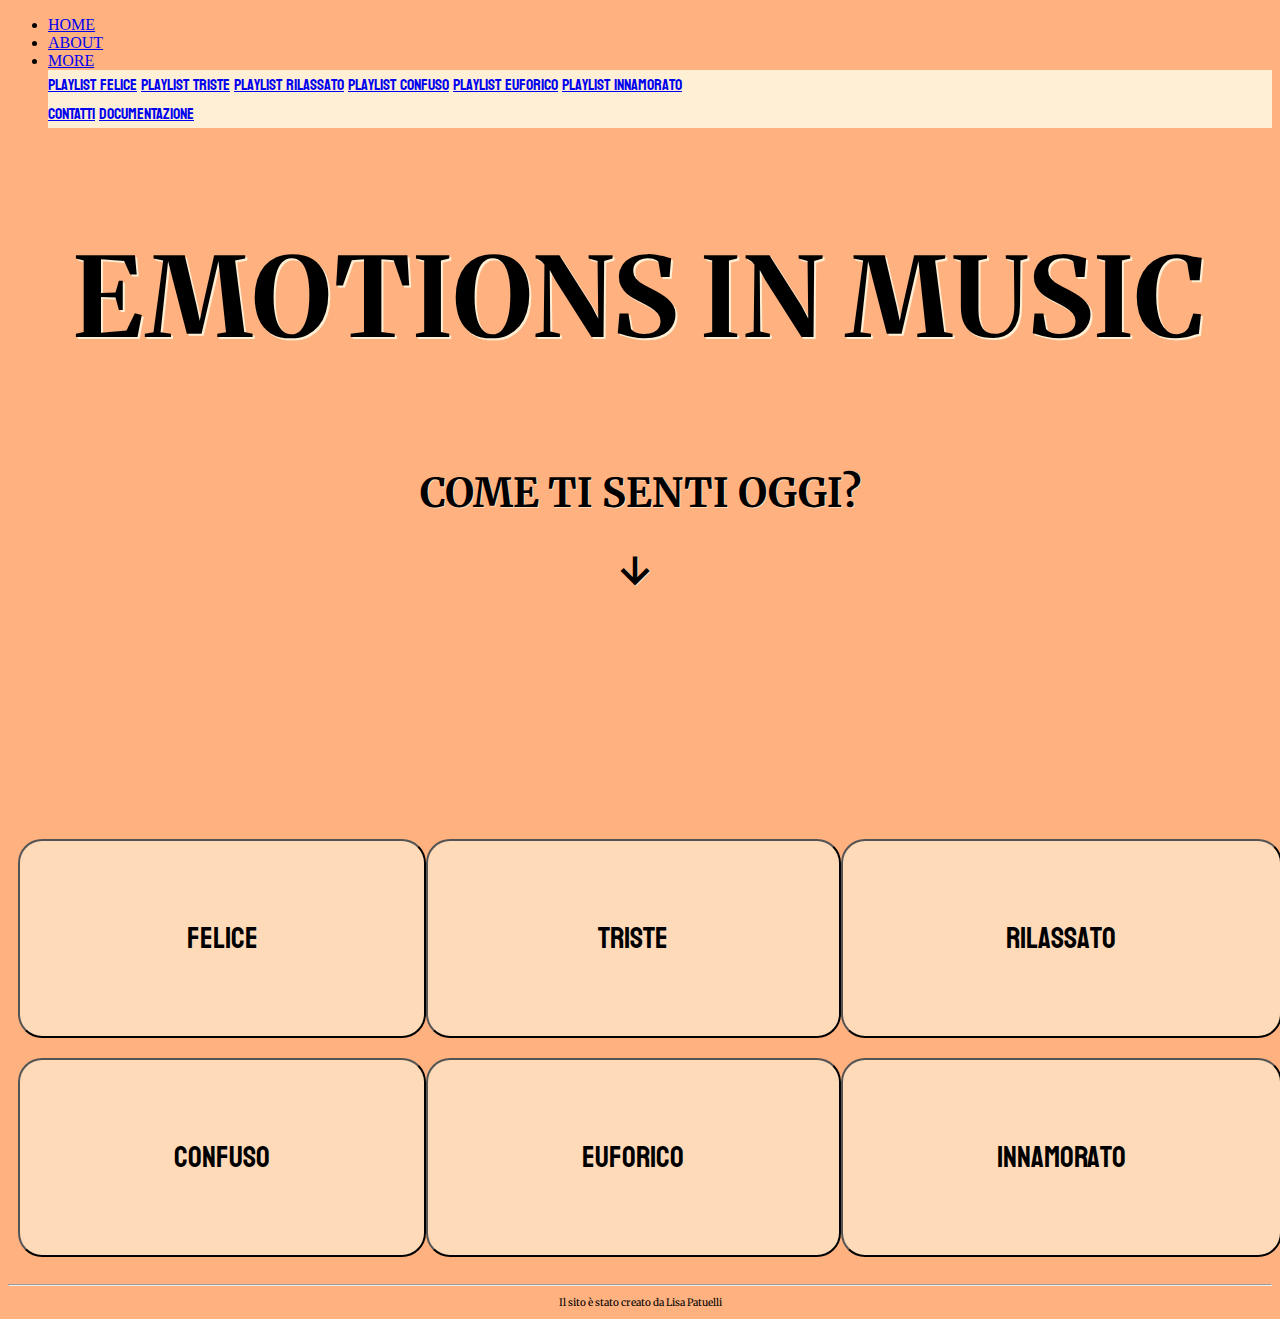
<file: index.html>
<!DOCTYPE html>
<html>
<head>
	<meta charset="utf-8">
	<meta name="robots" content="index, follow">
	<meta name="description" content="emotions in music">
	<meta name="viewport" content="width=device-width, initial-scale=1">
	<link href="https://cdn.jsdelivr.net/npm/bootstrap@5.1.3/dist/css/bootstrap.min.css" rel="stylesheet" integrity="sha384-1BmE4kWBq78iYhFldvKuhfTAU6auU8tT94WrHftjDbrCEXSU1oBoqyl2QvZ6jIW3" crossorigin="anonymous">
	<script src="https://cdn.jsdelivr.net/npm/bootstrap@5.1.3/dist/js/bootstrap.bundle.min.js" integrity="sha384-ka7Sk0Gln4gmtz2MlQnikT1wXgYsOg+OMhuP+IlRH9sENBO0LRn5q+8nbTov4+1p" crossorigin="anonymous"></script>
	<link rel="preconnect" href="https://fonts.googleapis.com">
<link rel="preconnect" href="https://fonts.gstatic.com" crossorigin>
<link href="https://fonts.googleapis.com/css2?family=Merriweather:ital,wght@1,900&display=swap" rel="stylesheet">
	<link rel="preconnect" href="https://fonts.googleapis.com">
<link rel="preconnect" href="https://fonts.gstatic.com" crossorigin>
<link href="https://fonts.googleapis.com/css2?family=Koulen&display=swap" rel="stylesheet">
	<link rel="stylesheet" type="text/css" href="css/style.css">
	<link rel="stylesheet" href="https://fonts.googleapis.com/css2?family=Material+Symbols+Outlined:opsz,wght,FILL,GRAD@20..48,100..700,0..1,-50..200" />
	<!-- Global site tag (gtag.js) - Google Analytics -->
<script async src="https://www.googletagmanager.com/gtag/js?id=G-XQL48V9JT8"></script>
<script>
  window.dataLayer = window.dataLayer || [];
  function gtag(){dataLayer.push(arguments);}
  gtag('js', new Date());

  gtag('config', 'G-XQL48V9JT8');
</script>
<meta name="viewport" content="width=device-width, initial-scale=1.0">
	<title>homepage</title>
</head>
<body>
	<header>
			<nav class="navbar navbar-expand navbar-light bg-transparent">
			  <div class="container-md">	
				</button>
			    <div class="collapse navbar-collapse justify-content-left" id="navbarResponsive">
			      <ul class="navbar-nav ml-auto">
			        <li class="nav-item">
			          <a class="nav-link active custom_list_item span" aria-current="page" href="#">HOME</a>
			        </li>
			        <li class="nav-item">
			          <a class="nav-link custom_list_item span" href="about.html">ABOUT</a>
			        </li>
			        <li class="nav-item dropdown">
			        	<a class="nav-link dropdown-toggle" href="#" id="navbarDropdown" role="button" data-bs-toggle="dropdown" aria-expanded="false">MORE</a>
        				<div class="dropdown-menu" aria-labelledby="navbarDropdown" style="background-color: papayawhip; font-family: 'Koulen', cursive;">
         					<a class="dropdown-item" href="felice.html">Playlist felice</a>
          					<a class="dropdown-item" href="triste.html">Playlist triste</a>
          					<a class="dropdown-item" href="rilassato.html">Playlist rilassato</a>
          					<a class="dropdown-item" href="confuso.html">Playlist confuso</a>
          					<a class="dropdown-item" href="euforico.html">Playlist euforico</a>
          					<a class="dropdown-item" href="innamorato.html">Playlist innamorato</a>
          				<div class="dropdown-divider"></div>
          				    <a class="dropdown-item" href="https://www.instagram.com/emotionsinmusic/">CONTATTI</a>
          					<a class="dropdown-item" href="documentazione.html">DOCUMENTAZIONE</a>
        				</div>
     				</li>
			      </ul>
			    </div>
			  </div>
			</nav>
		</header>
	<main>
		<div class="main" id="section1">
			<h1>EMOTIONS IN MUSIC</h1>
			<h2>COME TI SENTI OGGI?</h2>
			<a href="#section2" class="button-link">
			  <span class="material-symbols-outlined" id="arrow">arrow_downward</span>
			</a>
		</div>
		<div class="main" id="section2">
		  <div class="grid-container">
				<div class="grid-item">
				  <button onclick="window.location.href='felice.html'" class="buttonemo" id="buttonemo1">felice</button>
				</div>
				<div class="grid-item">
				  <button onclick="window.location.href='triste.html'" class="buttonemo">triste</button>
				</div>
				<div class="grid-item">
				  <button onclick="window.location.href='rilassato.html'" class="buttonemo">rilassato</button>
				</div>
				<div class="grid-item">
				<button onclick="window.location.href='confuso.html'" class="buttonemo">confuso</button>
			    </div>
			    <div class="grid-item">
			      <button onclick="window.location.href='euforico.html'" class="buttonemo">euforico</button> 
			    </div>
			    <div class="grid-item">
			      <button onclick="window.location.href='innamorato.html'" class="buttonemo">innamorato</button>
		    </div>
	      </div>
	    </div>
	</main>
</body>
<footer>
	<hr>
	<p class="footer"> Il sito è stato creato da Lisa Patuelli</p>
</footer>
</html>
</file>
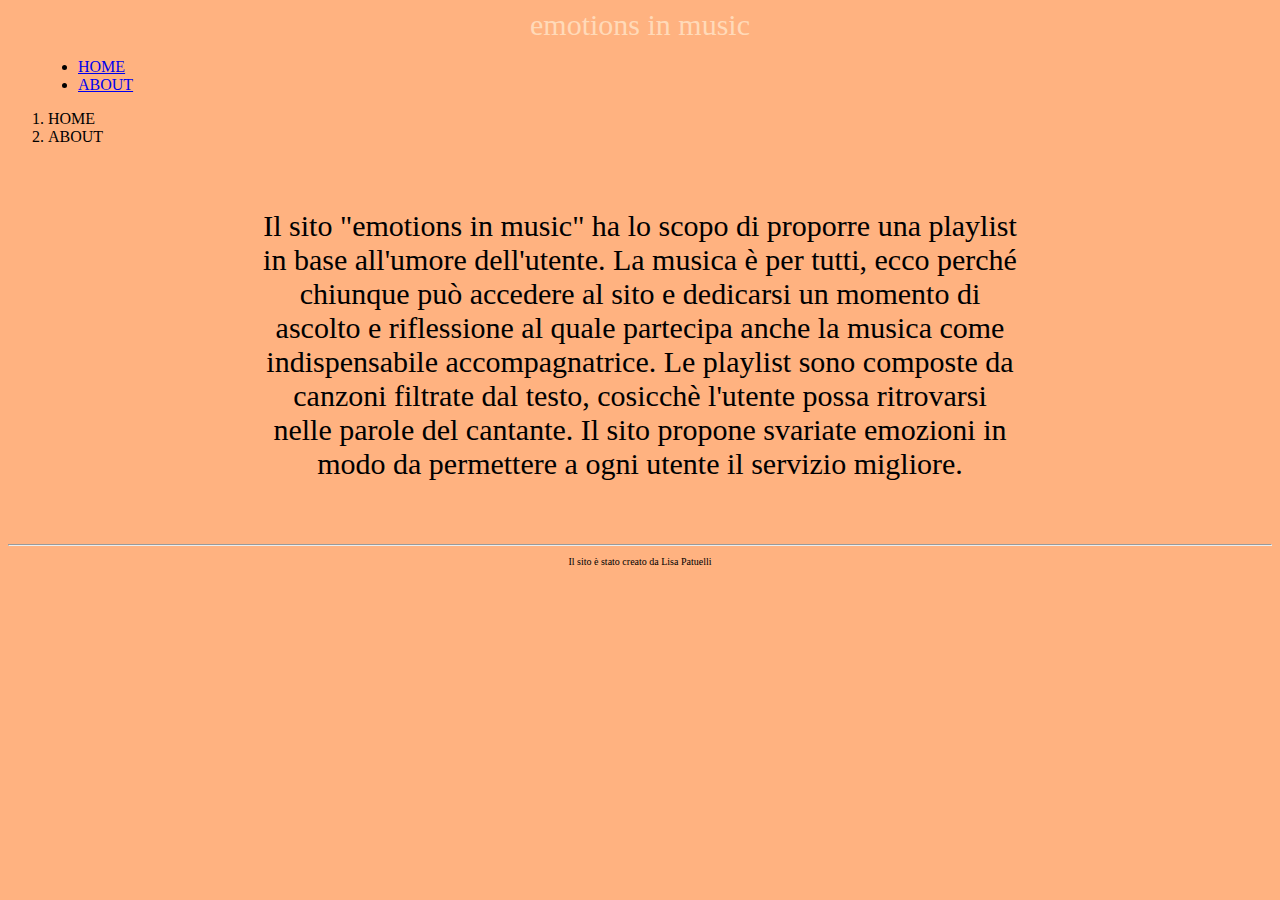
<file: about.html>
<!DOCTYPE html>
<html>
<head>
	<meta charset="utf-8">
	<meta name="viewport" content="width=device-width, initial-scale=1">
	<link href="https://cdn.jsdelivr.net/npm/bootstrap@5.1.3/dist/css/bootstrap.min.css" rel="stylesheet" integrity="sha384-1BmE4kWBq78iYhFldvKuhfTAU6auU8tT94WrHftjDbrCEXSU1oBoqyl2QvZ6jIW3" crossorigin="anonymous">
	<script src="https://cdn.jsdelivr.net/npm/bootstrap@5.1.3/dist/js/bootstrap.bundle.min.js" integrity="sha384-ka7Sk0Gln4gmtz2MlQnikT1wXgYsOg+OMhuP+IlRH9sENBO0LRn5q+8nbTov4+1p" crossorigin="anonymous"></script>
	<link rel="preconnect" href="https://fonts.googleapis.com">
<link rel="preconnect" href="https://fonts.gstatic.com" crossorigin>
<link href="https://fonts.googleapis.com/css2?family=Koulen&display=swap" rel="stylesheet">
	<link rel="stylesheet" type="text/css" href="css/style.css">
	<link rel="preconnect" href="https://fonts.googleapis.com">
<link rel="preconnect" href="https://fonts.gstatic.com" crossorigin>
<link href="https://fonts.googleapis.com/css2?family=Josefin+Sans:wght@500&display=swap" rel="stylesheet">
<link rel="stylesheet" href="https://fonts.googleapis.com/css2?family=Material+Symbols+Outlined:opsz,wght,FILL,GRAD@48,400,0,0" />
<!-- Global site tag (gtag.js) - Google Analytics -->
<script async src="https://www.googletagmanager.com/gtag/js?id=G-XQL48V9JT8"></script>
<script>
  window.dataLayer = window.dataLayer || [];
  function gtag(){dataLayer.push(arguments);}
  gtag('js', new Date());

  gtag('config', 'G-XQL48V9JT8');
</script>
<meta name="viewport" content="width=device-width, initial-scale=1.0">
	<title>about</title>
</head>
<body>
	<header>
			<nav class="navbar navbar-expand-lg navbar-light bg-transparent">
			  <div class="container-md">
                <p id="nav" onclick="window.location.href='index.html'" style="color: peachpuff;">emotions in music</p>
			    <div class="collapse navbar-collapse justify-content-left" style="margin-left: 30px" id="navbarResponsive">
			      <ul class="navbar-nav ml-auto">
			      	<li class="nav-item">
			          <a class="nav-link custom_list_item span" href="index.html">HOME</a>
			        </li>
			        <li class="nav-item">
			          <a class="nav-link active custom_list_item span" aria-current="page" href="#">ABOUT</a>
			        </li>
			      </ul>
			    </div>
			  </div>
			</nav>
		    <nav aria-label="breadcrumb">
		  		<ol class="breadcrumb justify-content-end" style="margin-right: 30px;">
		    	<li class="breadcrumb-item"><a href="index.html" style="color:black; text-decoration: none;">HOME</a></li>
		        <li class="breadcrumb-item active" aria-current="page"><a href="playlist.html" style="color:black; text-decoration: none;">ABOUT</a></li>
		 		</ol>
			</nav>
		</header>
	<main>
		<div>
			<p id="abstract"> Il sito "emotions in music" ha lo scopo di proporre una playlist in base all'umore dell'utente. La musica &egrave; per tutti, ecco perché chiunque può accedere al sito e dedicarsi un momento di ascolto e riflessione al quale partecipa anche la musica come indispensabile accompagnatrice. Le playlist sono composte da canzoni filtrate dal testo, cosicchè l'utente possa ritrovarsi nelle parole del cantante. Il sito propone svariate emozioni in modo da permettere a ogni utente il servizio migliore. </p>
	</main>
</body>
	<footer>
		<hr>
		<p class="footer"> Il sito è stato creato da Lisa Patuelli</p>
	</footer>
</html>
</file>
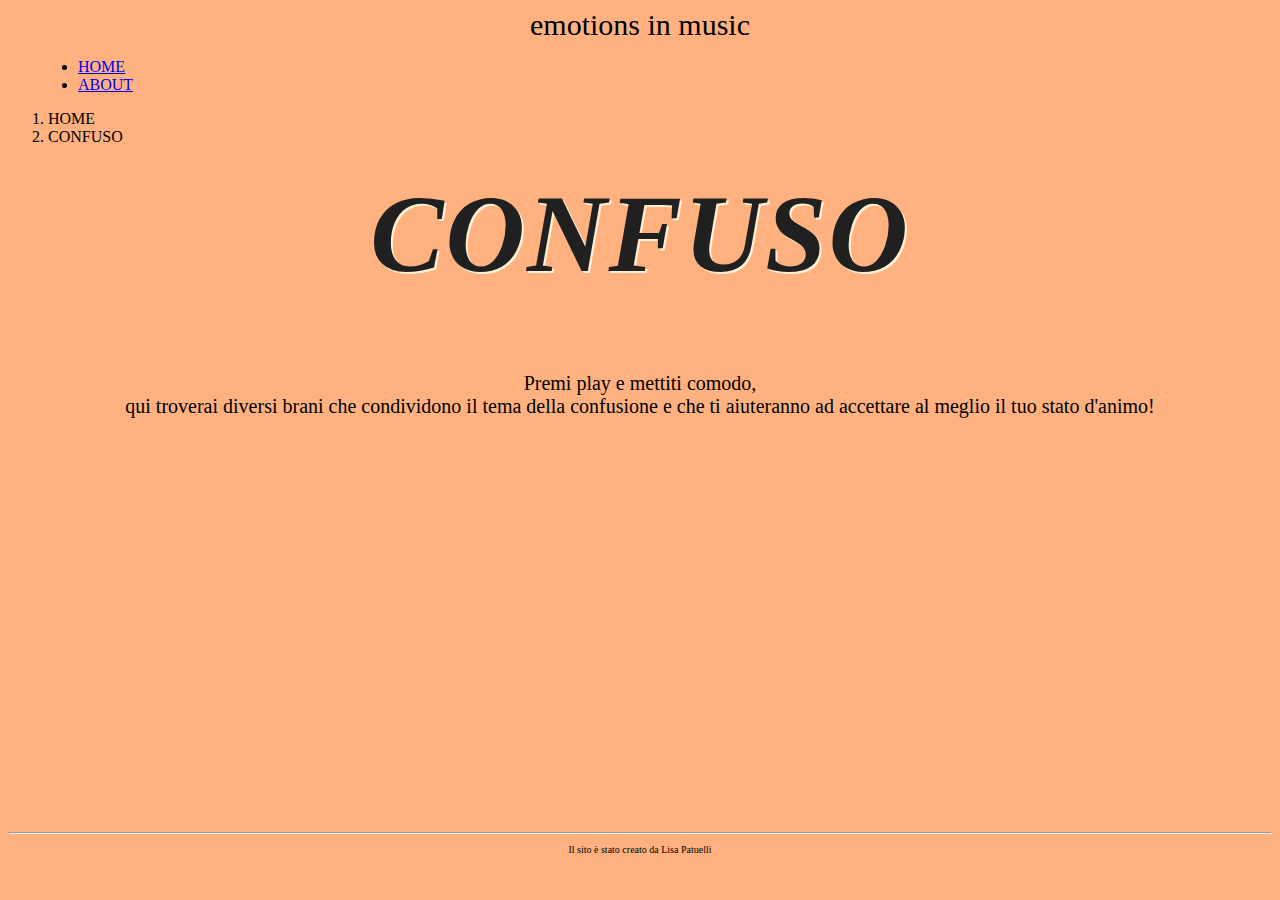
<file: confuso.html>
<!DOCTYPE html>
<html>
<head>
	<meta charset="utf-8">
	<meta name="viewport" content="width=device-width, initial-scale=1">
	<link href="https://cdn.jsdelivr.net/npm/bootstrap@5.1.3/dist/css/bootstrap.min.css" rel="stylesheet" integrity="sha384-1BmE4kWBq78iYhFldvKuhfTAU6auU8tT94WrHftjDbrCEXSU1oBoqyl2QvZ6jIW3" crossorigin="anonymous">
	<script src="https://cdn.jsdelivr.net/npm/bootstrap@5.1.3/dist/js/bootstrap.bundle.min.js" integrity="sha384-ka7Sk0Gln4gmtz2MlQnikT1wXgYsOg+OMhuP+IlRH9sENBO0LRn5q+8nbTov4+1p" crossorigin="anonymous"></script>
	<link rel="preconnect" href="https://fonts.googleapis.com">
<link rel="preconnect" href="https://fonts.gstatic.com" crossorigin>
<link href="https://fonts.googleapis.com/css2?family=Koulen&display=swap" rel="stylesheet">
	<link rel="stylesheet" type="text/css" href="css/style.css">
	<link rel="stylesheet" href="https://fonts.googleapis.com/css2?family=Material+Symbols+Outlined:opsz,wght,FILL,GRAD@48,400,0,0" />
	<link rel="preconnect" href="https://fonts.googleapis.com">
<link rel="preconnect" href="https://fonts.gstatic.com" crossorigin>
<link href="https://fonts.googleapis.com/css2?family=Josefin+Sans:wght@500&display=swap" rel="stylesheet">
<!-- Global site tag (gtag.js) - Google Analytics -->
<script async src="https://www.googletagmanager.com/gtag/js?id=G-XQL48V9JT8"></script>
<script>
  window.dataLayer = window.dataLayer || [];
  function gtag(){dataLayer.push(arguments);}
  gtag('js', new Date());

  gtag('config', 'G-XQL48V9JT8');
</script>
<meta name="viewport" content="width=device-width, initial-scale=1.0">
	<title>playlist confuso</title>
</head>
<body>
	<header>
			<nav class="navbar navbar-expand-lg navbar-light bg-transparent">
			  <div class="container-md">	
			  	<p id="nav" onclick="window.location.href='index.html'" style="color:black;">emotions in music</p>
			    <div class="collapse navbar-collapse justify-content-left" style="margin-left: 30px" id="navbarNav">
			      <ul class="navbar-nav">
			        <li class="nav-item">
			          <a class="nav-link custom_list_item span"href="index.html">HOME</a>
			        </li>
			        <li class="nav-item">
			          <a class="nav-link custom_list_item span" href="about.html">ABOUT</a>
			        </li>
			      </ul>
			    </div>
			  </div>
			</nav>
			<nav aria-label="breadcrumb">
		  		<ol class="breadcrumb justify-content-end" style="margin-right: 30px;">
		    	<li class="breadcrumb-item"><a href="index.html" style="color:black; text-decoration: none;">HOME</a></li>
		        <li class="breadcrumb-item active" style="color:black; text-decoration: none;" aria-current="page">CONFUSO</li>
		 		</ol>
			</nav>
	</header>
	<main>
	<h1 class="titolo" style="color: #202020;">CONFUSO</h1>
	<div>
		<p> Premi play e mettiti comodo, <br>
		qui troverai diversi brani che condividono il tema della confusione e che ti aiuteranno ad accettare al meglio il tuo stato d'animo! </p>
		<iframe style="border-radius:12px; margin-left: 10px; margin-right: 20px; margin-top: 5px;" src="https://open.spotify.com/embed/playlist/3YxeF54o7Fthw7Gqmwghfh?utm_source=generator&theme=0" width="98%" height="380" frameBorder="0" allowfullscreen="" allow="autoplay; clipboard-write; encrypted-media; fullscreen; picture-in-picture"></iframe>
	</div>
	</main>
</body>
	<footer>
		<hr>
		<p class="footer"> Il sito è stato creato da Lisa Patuelli</p>
	</footer>
</html>
</file>
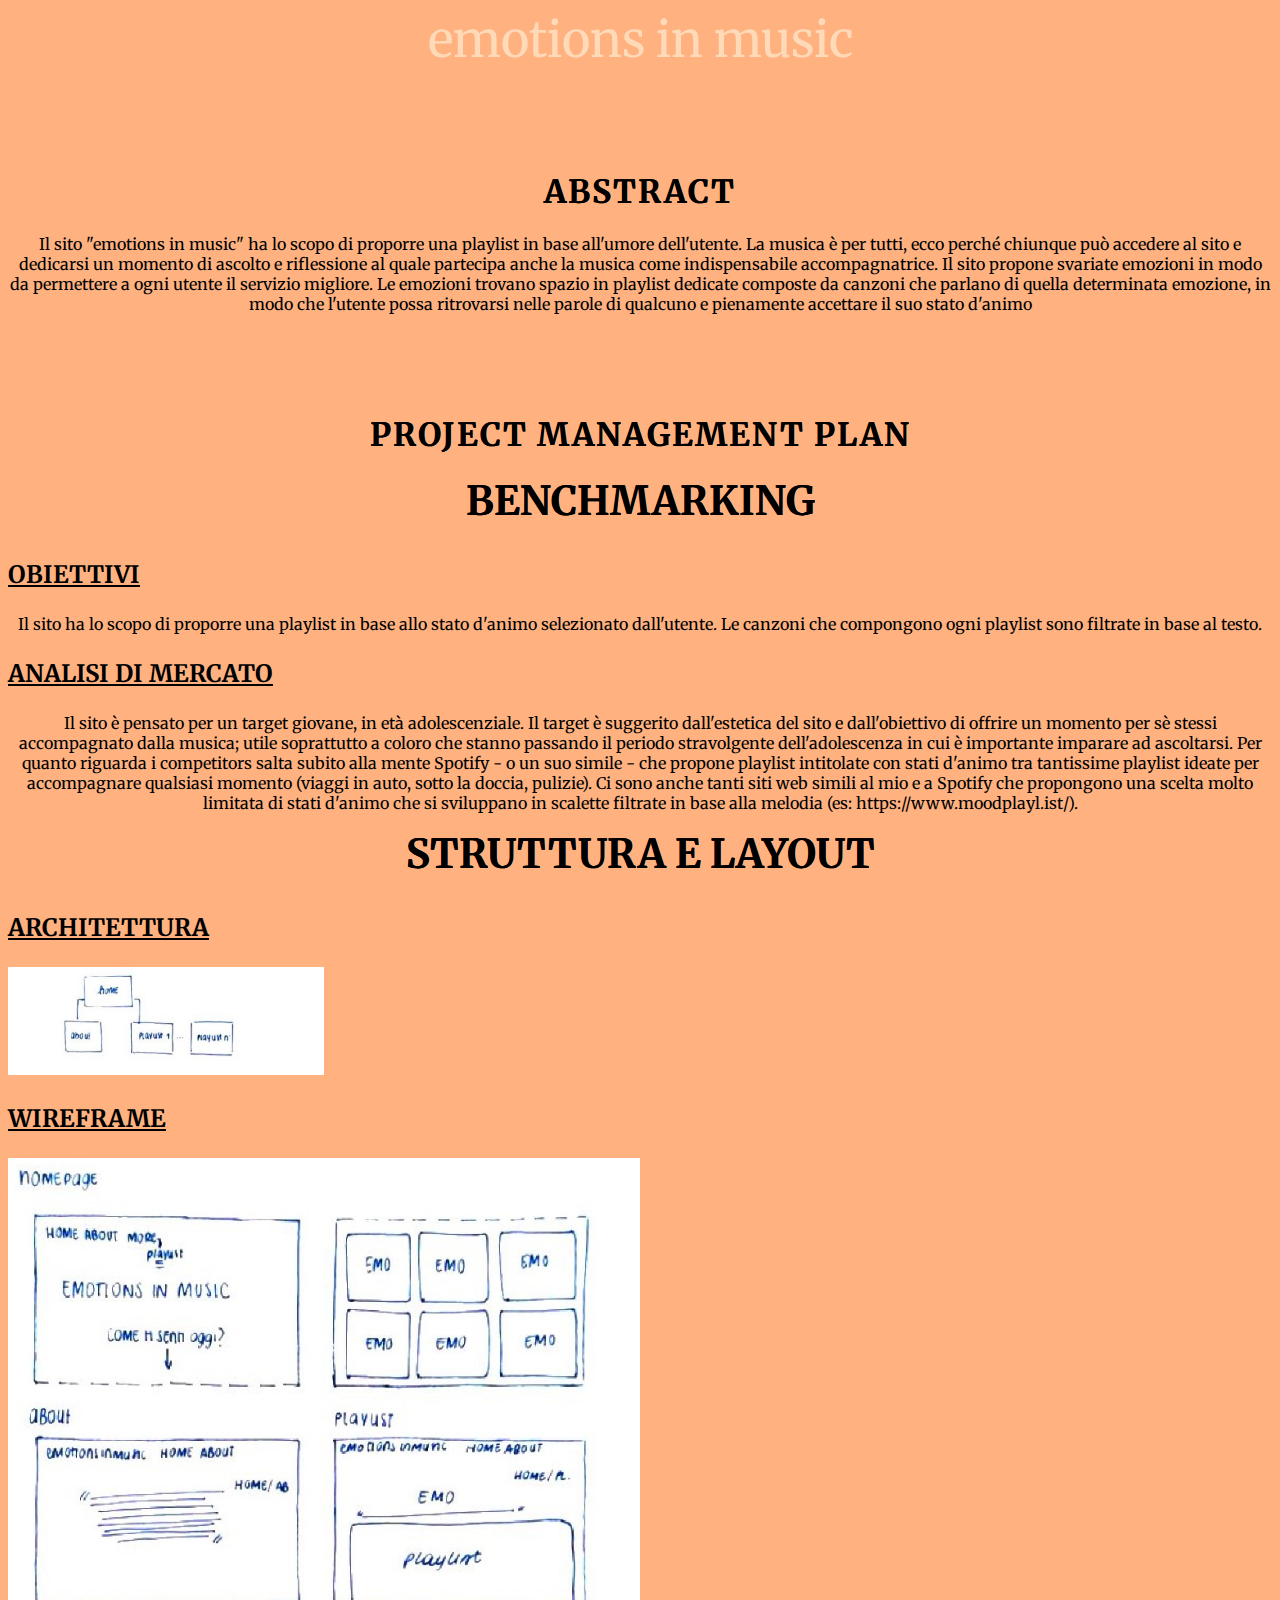
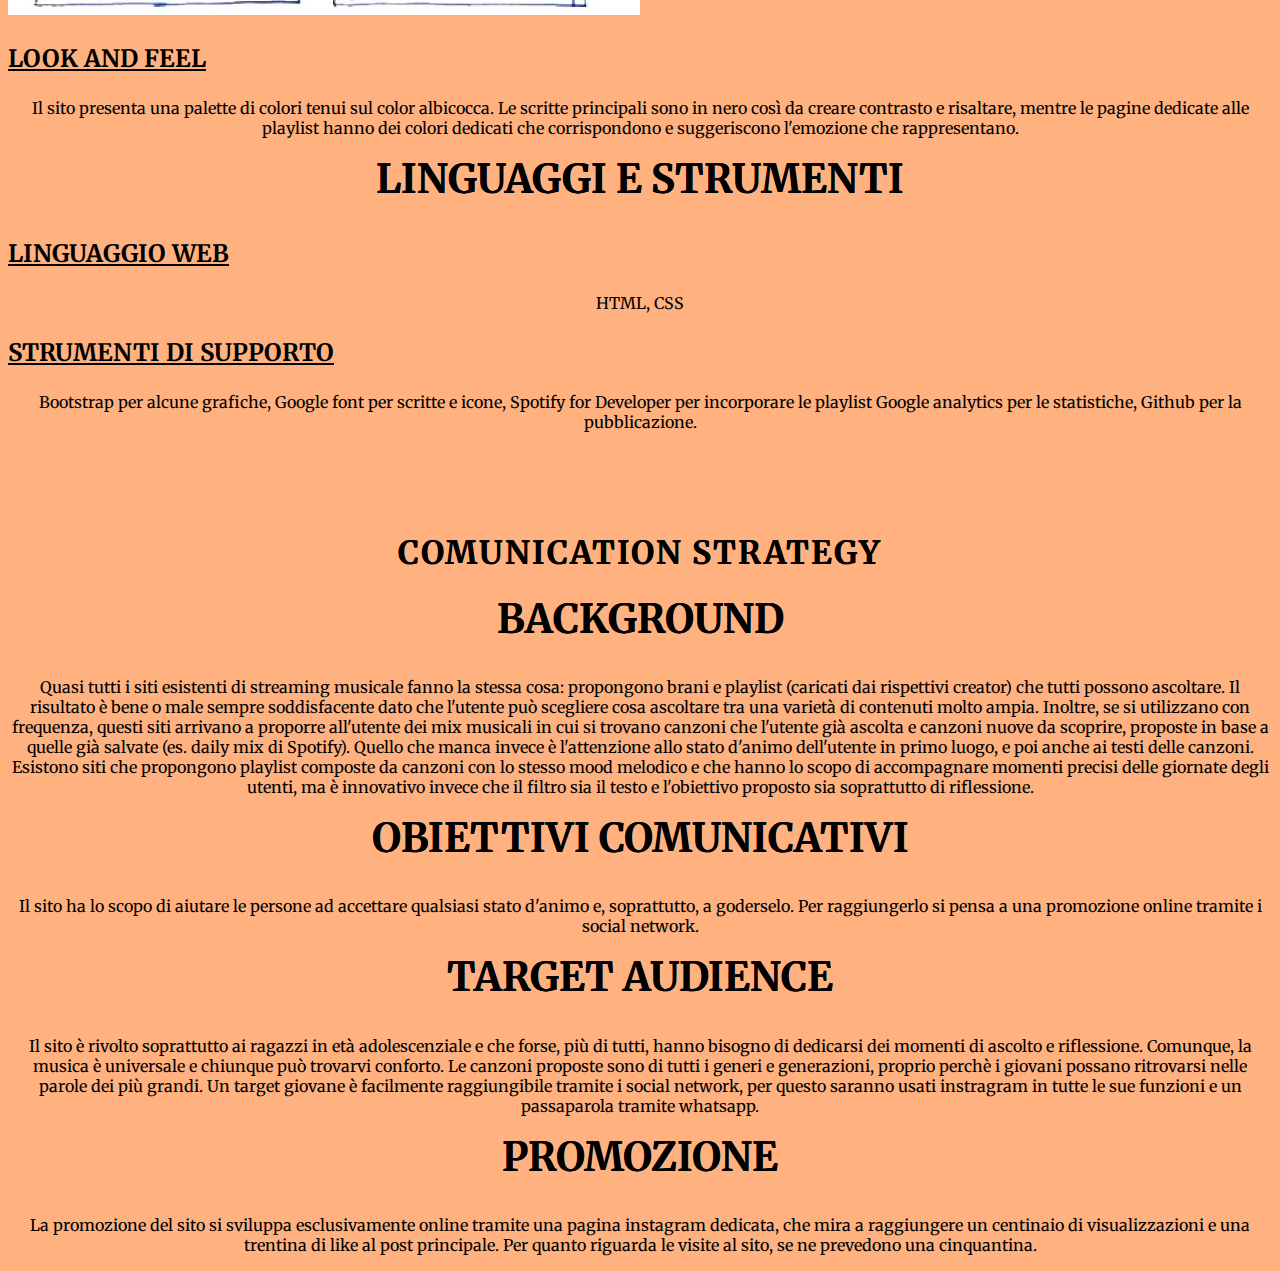
<file: documentazione.html>
<!DOCTYPE html>
<html>
<head>
	<meta charset="utf-8">
	<meta name="viewport" content="width=device-width, initial-scale=1">
		<link rel="preconnect" href="https://fonts.googleapis.com">
<link rel="preconnect" href="https://fonts.gstatic.com" crossorigin>
<link href="https://fonts.googleapis.com/css2?family=Merriweather:ital,wght@1,900&display=swap" rel="stylesheet">
<link rel="stylesheet" type="text/css" href="css/style.css">
	<title></title>
</head>
<body>
	<header>
			<nav class="navbar navbar-expand-lg navbar-light bg-transparent">
			  <div class="container-md">
                <p id="nav" onclick="window.location.href='index.html'" style="color: peachpuff; font-size: 50px;">emotions in music</p>
			    <div class="collapse navbar-collapse justify-content-left" style="margin-left: 30px" id="navbarResponsive">
			</nav>
	</header>
	<main>
	<h1 class="h1doc">ABSTRACT</h1>
	<p class="pdoc"> Il sito "emotions in music" ha lo scopo di proporre una playlist in base all'umore dell'utente. La musica &egrave; per tutti, ecco perché chiunque può accedere al sito e dedicarsi un momento di ascolto e riflessione al quale partecipa anche la musica come indispensabile accompagnatrice. Il sito propone svariate emozioni in modo da permettere a ogni utente il servizio migliore. Le emozioni trovano spazio in playlist dedicate composte da canzoni che parlano di quella determinata emozione, in modo che l'utente possa ritrovarsi nelle parole di qualcuno e pienamente accettare il suo stato d'animo</p>
	<h1 class="h1doc">PROJECT MANAGEMENT PLAN</h1>
	<h2 class="h2doc">BENCHMARKING</h2>
	<h3 class="h3doc">OBIETTIVI</h3>
	<p class="pdoc">Il sito ha lo scopo di proporre una playlist in base allo stato d'animo selezionato dall'utente. Le canzoni che compongono ogni playlist sono filtrate in base al testo.</p>
	<h3 class="h3doc">ANALISI DI MERCATO</h3>
	<p class="pdoc">Il sito è pensato per un target giovane, in età adolescenziale. Il target è suggerito dall'estetica del sito e dall'obiettivo di offrire un momento per sè stessi accompagnato dalla musica; utile soprattutto a coloro che stanno passando il periodo stravolgente dell'adolescenza in cui è importante imparare ad ascoltarsi.
Per quanto riguarda i competitors salta subito alla mente Spotify - o un suo simile - che propone playlist intitolate con stati d'animo tra tantissime playlist ideate per accompagnare qualsiasi momento (viaggi in auto, sotto la doccia, pulizie). Ci sono anche tanti siti web simili al mio e a Spotify che propongono una scelta molto limitata di stati d'animo che si sviluppano in scalette filtrate in base alla melodia (es: https://www.moodplayl.ist/).</p>
	<h2 class="h2doc">STRUTTURA E LAYOUT</h2>
	<h3 class="h3doc">ARCHITETTURA</h3>
	<img src="./imgs/albero.jpg" id="albero">
	<h3 class="h3doc">WIREFRAME</h3>
	<img src="./imgs/wireframe.jpg" id="wireframe">
	<h3 class="h3doc">LOOK AND FEEL</h3>
	<p class="pdoc">Il sito presenta una palette di colori tenui sul color albicocca. Le scritte principali sono in nero così da creare contrasto e risaltare, mentre le pagine dedicate alle playlist hanno dei colori dedicati che corrispondono e suggeriscono l'emozione che rappresentano.</p>
	<h2 class="h2doc">LINGUAGGI E STRUMENTI</h2>
	<h3 class="h3doc">LINGUAGGIO WEB</h3>
	<p class="pdoc">HTML, CSS</p>
	<h3 class="h3doc">STRUMENTI DI SUPPORTO</h3>
	<p class="pdoc">Bootstrap per alcune grafiche,
Google font per scritte e icone,
Spotify for Developer per incorporare le playlist
Google analytics per le statistiche,
Github per la pubblicazione.</p>
	<h1 class="h1doc">COMUNICATION STRATEGY</h1>
	<h2 class="h2doc">BACKGROUND</h2>
	<p class="pdoc">Quasi tutti i siti esistenti di streaming musicale fanno la stessa cosa: propongono brani e playlist (caricati dai rispettivi creator) che tutti possono ascoltare. Il risultato è bene o male sempre soddisfacente dato che l'utente può scegliere cosa ascoltare tra una varietà di contenuti molto ampia. Inoltre, se si utilizzano con frequenza, questi siti arrivano a proporre all'utente dei mix musicali in cui si trovano canzoni che l'utente già ascolta e canzoni nuove da scoprire, proposte in base a quelle già salvate (es. daily mix di Spotify). Quello che manca invece è l'attenzione allo stato d'animo dell'utente in primo luogo, e poi anche ai testi delle canzoni. Esistono siti che propongono playlist composte da canzoni con lo stesso mood melodico e che hanno lo scopo di accompagnare momenti precisi delle giornate degli utenti, ma è innovativo invece che il filtro sia il testo e l'obiettivo proposto sia soprattutto di riflessione.</p>
	<h2 class="h2doc">OBIETTIVI COMUNICATIVI</h2>
	<p class="pdoc">Il sito ha lo scopo di aiutare le persone ad accettare qualsiasi stato d'animo e, soprattutto, a goderselo. Per raggiungerlo si pensa a una promozione online tramite i social network.</p>
	<h2 class="h2doc">TARGET AUDIENCE</h2>
	<p class="pdoc">Il sito è rivolto soprattutto ai ragazzi in età adolescenziale e che forse, più di tutti, hanno bisogno di dedicarsi dei momenti di ascolto e riflessione. Comunque, la musica è universale e chiunque può trovarvi conforto. Le canzoni proposte sono di tutti i generi e generazioni, proprio perchè i giovani possano ritrovarsi nelle parole dei più grandi. 
Un target giovane è facilmente raggiungibile tramite i social network, per questo saranno usati instragram in tutte le sue funzioni e un passaparola tramite whatsapp.</p>
	<h2 class="h2doc">PROMOZIONE</h2>
	<p class="pdoc">La promozione del sito si sviluppa esclusivamente online tramite una pagina instagram dedicata, che mira a raggiungere un centinaio di visualizzazioni e una trentina di like al post principale.
Per quanto riguarda le visite al sito, se ne prevedono una cinquantina.</p>
	</main>
</body>
</html>
</file>
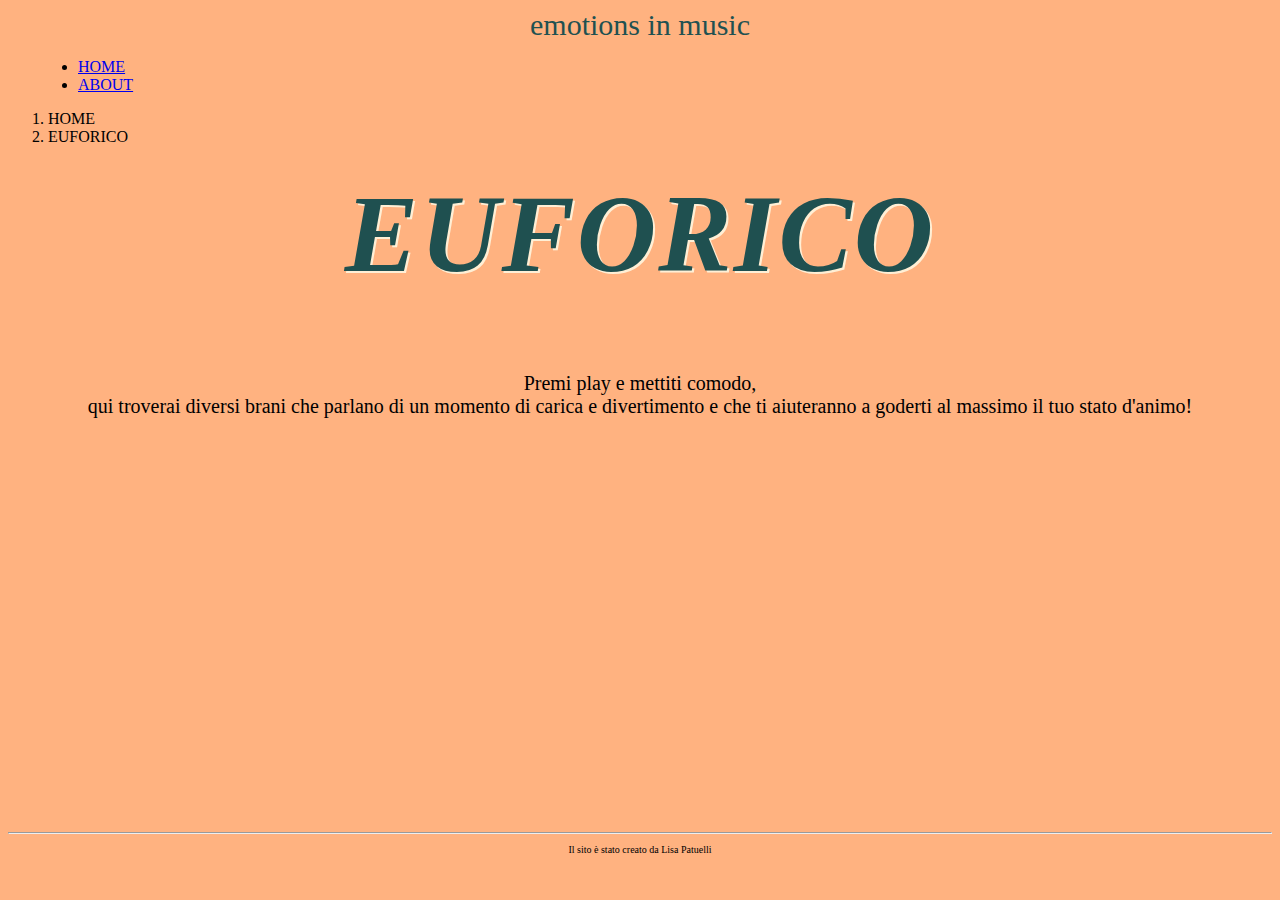
<file: euforico.html>
<!DOCTYPE html>
<html>
<head>
	<meta charset="utf-8">
	<meta name="viewport" content="width=device-width, initial-scale=1">
	<link href="https://cdn.jsdelivr.net/npm/bootstrap@5.1.3/dist/css/bootstrap.min.css" rel="stylesheet" integrity="sha384-1BmE4kWBq78iYhFldvKuhfTAU6auU8tT94WrHftjDbrCEXSU1oBoqyl2QvZ6jIW3" crossorigin="anonymous">
	<script src="https://cdn.jsdelivr.net/npm/bootstrap@5.1.3/dist/js/bootstrap.bundle.min.js" integrity="sha384-ka7Sk0Gln4gmtz2MlQnikT1wXgYsOg+OMhuP+IlRH9sENBO0LRn5q+8nbTov4+1p" crossorigin="anonymous"></script>
	<link rel="preconnect" href="https://fonts.googleapis.com">
<link rel="preconnect" href="https://fonts.gstatic.com" crossorigin>
<link href="https://fonts.googleapis.com/css2?family=Koulen&display=swap" rel="stylesheet">
	<link rel="stylesheet" type="text/css" href="css/style.css">
	<link rel="stylesheet" href="https://fonts.googleapis.com/css2?family=Material+Symbols+Outlined:opsz,wght,FILL,GRAD@48,400,0,0" />
	<link rel="preconnect" href="https://fonts.googleapis.com">
<link rel="preconnect" href="https://fonts.gstatic.com" crossorigin>
<link href="https://fonts.googleapis.com/css2?family=Josefin+Sans:wght@500&display=swap" rel="stylesheet">
<!-- Global site tag (gtag.js) - Google Analytics -->
<script async src="https://www.googletagmanager.com/gtag/js?id=G-XQL48V9JT8"></script>
<script>
  window.dataLayer = window.dataLayer || [];
  function gtag(){dataLayer.push(arguments);}
  gtag('js', new Date());

  gtag('config', 'G-XQL48V9JT8');
</script>
<meta name="viewport" content="width=device-width, initial-scale=1.0">
	<title>playlist euforico</title>
</head>
<body>
	<header>
			<nav class="navbar navbar-expand-lg navbar-light bg-transparent">
			  <div class="container-md">	
			  	<p id="nav" onclick="window.location.href='index.html'" style="color: #1f5151;">emotions in music</p>
			    <div class="collapse navbar-collapse justify-content-left" style="margin-left: 30px" id="navbarNav">
			      <ul class="navbar-nav">
			        <li class="nav-item">
			          <a class="nav-link custom_list_item span"href="index.html">HOME</a>
			        </li>
			        <li class="nav-item">
			          <a class="nav-link custom_list_item span" href="about.html">ABOUT</a>
			        </li>
			      </ul>
			    </div>
			  </div>
			</nav>
			<nav aria-label="breadcrumb">
		  		<ol class="breadcrumb justify-content-end" style="margin-right: 30px;">
		    	<li class="breadcrumb-item"><a href="index.html" style="color:black; text-decoration: none;">HOME</a></li>
		        <li class="breadcrumb-item active" style="color:black; text-decoration: none;" aria-current="page">EUFORICO</li>
			</nav>
	</header>
	<main>
	<h1 class="titolo" style="color: #1f5050;">EUFORICO</h1>
	<div>
		<p> Premi play e mettiti comodo, <br>
		qui troverai diversi brani che parlano di un momento di carica e divertimento e che ti aiuteranno a goderti al massimo il tuo stato d'animo! </p>
		<iframe style="border-radius:12px; margin-left: 10px; margin-right: 20px; margin-top: 5px;" src="https://open.spotify.com/embed/playlist/5QfM7GAVTdjuA9nAmV1zfJ?utm_source=generator" width="98%" height="380" frameBorder="0" allowfullscreen="" allow="autoplay; clipboard-write; encrypted-media; fullscreen; picture-in-picture"></iframe>
	</div>
	</main>
</body>
	<footer>
		<hr>
		<p class="footer"> Il sito è stato creato da Lisa Patuelli</p>
	</footer>
</html>
</file>
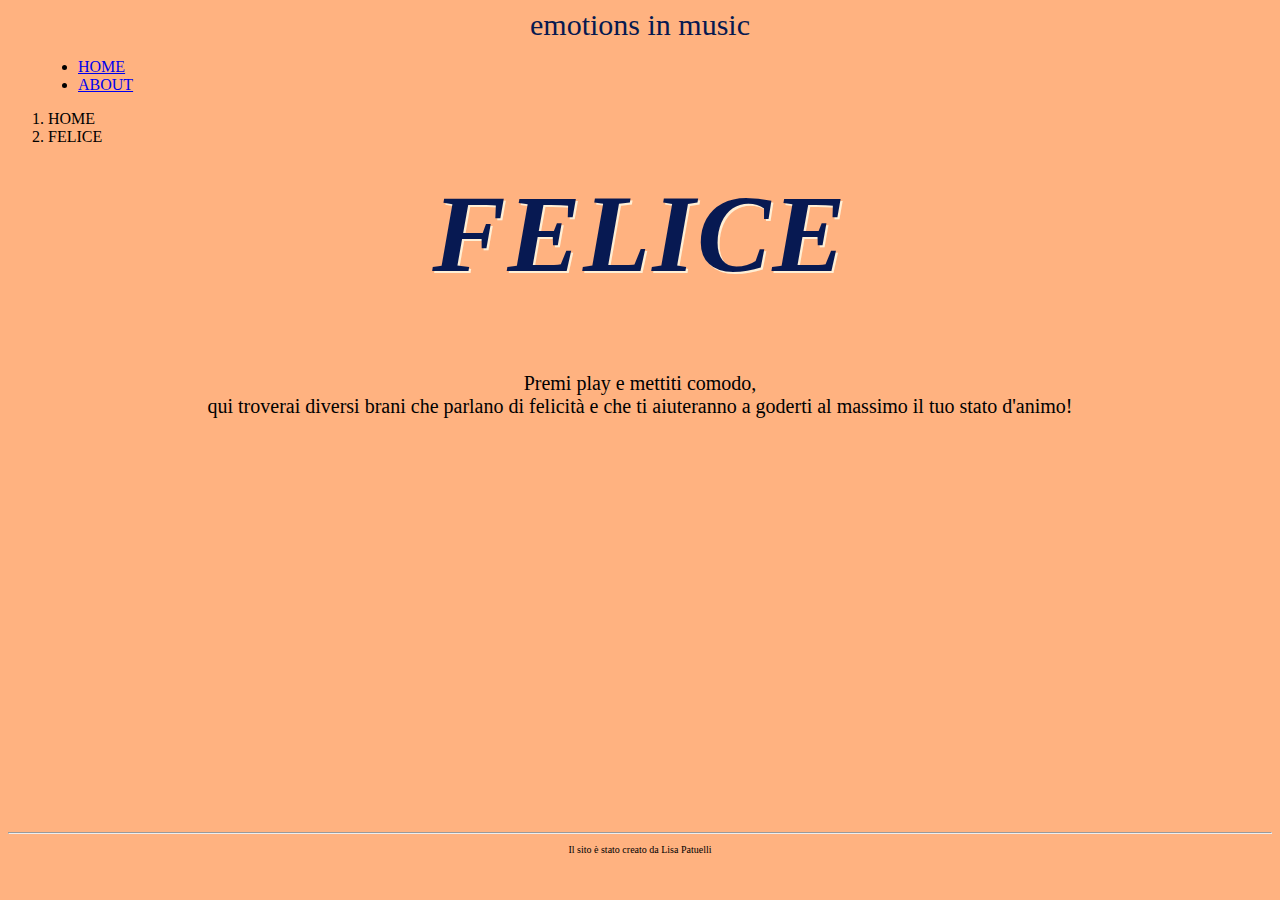
<file: felice.html>
<!DOCTYPE html>
<html>
<head>
	<meta charset="utf-8">
	<meta name="viewport" content="width=device-width, initial-scale=1">
	<link href="https://cdn.jsdelivr.net/npm/bootstrap@5.1.3/dist/css/bootstrap.min.css" rel="stylesheet" integrity="sha384-1BmE4kWBq78iYhFldvKuhfTAU6auU8tT94WrHftjDbrCEXSU1oBoqyl2QvZ6jIW3" crossorigin="anonymous">
	<script src="https://cdn.jsdelivr.net/npm/bootstrap@5.1.3/dist/js/bootstrap.bundle.min.js" integrity="sha384-ka7Sk0Gln4gmtz2MlQnikT1wXgYsOg+OMhuP+IlRH9sENBO0LRn5q+8nbTov4+1p" crossorigin="anonymous"></script>
	<link rel="preconnect" href="https://fonts.googleapis.com">
<link rel="preconnect" href="https://fonts.gstatic.com" crossorigin>
<link href="https://fonts.googleapis.com/css2?family=Koulen&display=swap" rel="stylesheet">
	<link rel="stylesheet" type="text/css" href="css/style.css">
	<link rel="stylesheet" href="https://fonts.googleapis.com/css2?family=Material+Symbols+Outlined:opsz,wght,FILL,GRAD@48,400,0,0" />
	<link rel="preconnect" href="https://fonts.googleapis.com">
<link rel="preconnect" href="https://fonts.gstatic.com" crossorigin>
<link href="https://fonts.googleapis.com/css2?family=Josefin+Sans:wght@500&display=swap" rel="stylesheet">
<!-- Global site tag (gtag.js) - Google Analytics -->
<script async src="https://www.googletagmanager.com/gtag/js?id=G-XQL48V9JT8"></script>
<script>
  window.dataLayer = window.dataLayer || [];
  function gtag(){dataLayer.push(arguments);}
  gtag('js', new Date());

  gtag('config', 'G-XQL48V9JT8');
</script>
<meta name="viewport" content="width=device-width, initial-scale=1.0">
	<title>playlist felice</title>
</head>
<body>
	<header>
			<nav class="navbar navbar-expand-lg navbar-light bg-tr">	
			  <div class="container-md">	
			  	<p id="nav" onclick="window.location.href='index.html'" style="color: #061950;">emotions in music</p>
			    <div class="collapse navbar-collapse justify-content-left" style="margin-left: 30px" id="navbarResponsive">
			      <ul class="navbar-nav">
			        <li class="nav-item">
			          <a class="nav-link custom_list_item span"href="index.html">HOME</a>
			        </li>
			        <li class="nav-item">
			          <a class="nav-link custom_list_item span" href="about.html">ABOUT</a>
			        </li>
			      </ul>
			    </div>
			  </div>
			</nav>
			<nav aria-label="breadcrumb">
		  		<ol class="breadcrumb justify-content-end" style="margin-right: 30px;">
		    	<li class="breadcrumb-item"><a href="index.html" style="color:black; text-decoration: none;">HOME</a></li>
		        <li class="breadcrumb-item active" style="color:black; text-decoration: none;" aria-current="page">FELICE</li>
		 		</ol>
			</nav>
	</header>
	<main>
	<h1 class="titolo" style="color: #071952">FELICE</h1>
	<div>
	    <p> Premi play e mettiti comodo, <br>
		qui troverai diversi brani che parlano di felicità e che ti aiuteranno a goderti al massimo il tuo stato d'animo! </p>
		<iframe style="margin-left: 10px; margin-right: 20px; margin-top: 5px; border-radius: 12px;" src="https://open.spotify.com/embed/playlist/3nXr4JyxiRCetUuIGvZoBK?utm_source=generator" width="98%" height="380" frameBorder="0" allowfullscreen="" allow="autoplay; clipboard-write; encrypted-media; fullscreen; picture-in-picture"></iframe>
	</div>
	</main>
</body>
	<footer>
		<hr>
		<p class="footer"> Il sito è stato creato da Lisa Patuelli</p>
	</footer>
</html>
</file>
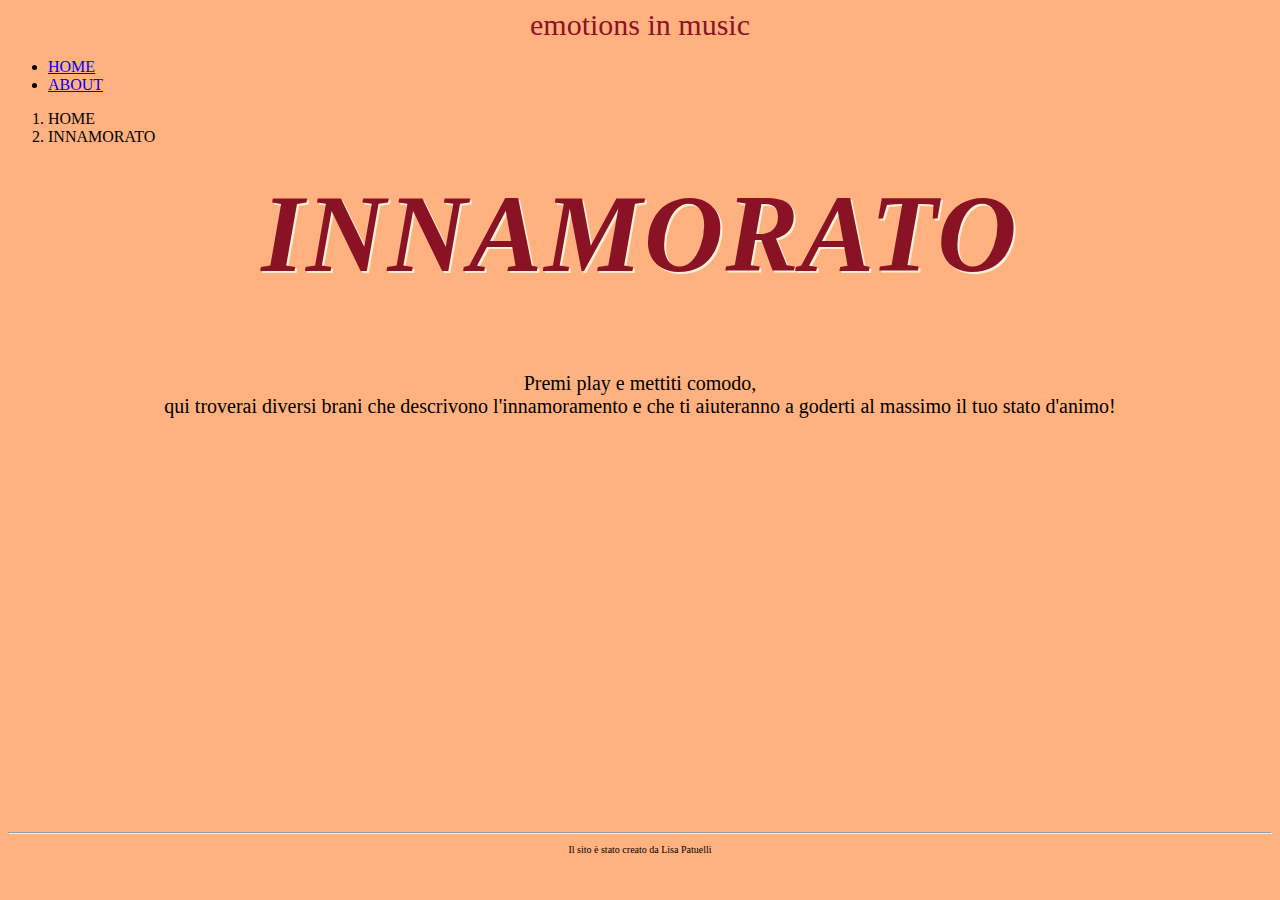
<file: innamorato.html>
<!DOCTYPE html>
<html>
<head>
	<meta charset="utf-8">
	<meta name="viewport" content="width=device-width, initial-scale=1">
	<link href="https://cdn.jsdelivr.net/npm/bootstrap@5.1.3/dist/css/bootstrap.min.css" rel="stylesheet" integrity="sha384-1BmE4kWBq78iYhFldvKuhfTAU6auU8tT94WrHftjDbrCEXSU1oBoqyl2QvZ6jIW3" crossorigin="anonymous">
	<script src="https://cdn.jsdelivr.net/npm/bootstrap@5.1.3/dist/js/bootstrap.bundle.min.js" integrity="sha384-ka7Sk0Gln4gmtz2MlQnikT1wXgYsOg+OMhuP+IlRH9sENBO0LRn5q+8nbTov4+1p" crossorigin="anonymous"></script>
	<link rel="preconnect" href="https://fonts.googleapis.com">
<link rel="preconnect" href="https://fonts.gstatic.com" crossorigin>
<link href="https://fonts.googleapis.com/css2?family=Koulen&display=swap" rel="stylesheet">
	<link rel="stylesheet" type="text/css" href="css/style.css">
	<link rel="stylesheet" href="https://fonts.googleapis.com/css2?family=Material+Symbols+Outlined:opsz,wght,FILL,GRAD@48,400,0,0" />
	<link rel="preconnect" href="https://fonts.googleapis.com">
<link rel="preconnect" href="https://fonts.gstatic.com" crossorigin>
<link href="https://fonts.googleapis.com/css2?family=Josefin+Sans:wght@500&display=swap" rel="stylesheet">
<!-- Global site tag (gtag.js) - Google Analytics -->
<script async src="https://www.googletagmanager.com/gtag/js?id=G-XQL48V9JT8"></script>
<script>
  window.dataLayer = window.dataLayer || [];
  function gtag(){dataLayer.push(arguments);}
  gtag('js', new Date());

  gtag('config', 'G-XQL48V9JT8');
</script>
<meta name="viewport" content="width=device-width, initial-scale=1.0">
	<title>playlist innamorato</title>
</head>
<body>
	<header>
			<nav class="navbar navbar-expand-lg navbar-light bg-transparent">
			  <div class="container-md">	
			  	<p id="nav" onclick="window.location.href='index.html'" style="color: #8b1326;">emotions in music</p>
			    <div class="collapse navbar-collapse" id="navbarNav">
			      <ul class="navbar-nav">
			        <li class="nav-item">
			          <a class="nav-link custom_list_item span"href="index.html">HOME</a>
			        </li>
			        <li class="nav-item">
			          <a class="nav-link custom_list_item span" href="about.html">ABOUT</a>
			        </li>
			      </ul>
			    </div>
			  </div>
			</nav>
			<nav aria-label="breadcrumb">
		  		<ol class="breadcrumb justify-content-end" style="margin-right: 30px;">
		    	<li class="breadcrumb-item"><a href="index.html" style="color:black; text-decoration: none;">HOME</a></li>
		        <li class="breadcrumb-item active" style="color:black; text-decoration: none;" aria-current="page">INNAMORATO</li>
		 		</ol>
			</nav>
	</header>
	<main>
	<h1 class="titolo" style="color: #891325;">INNAMORATO</h1>
	<div>
		<p id="descrizione"> Premi play e mettiti comodo, <br>
		qui troverai diversi brani che descrivono l'innamoramento e che ti aiuteranno a goderti al massimo il tuo stato d'animo! </p>
		<iframe style="border-radius:12px; margin-left: 10px; margin-right: 20px; margin-top: 5px;" src="https://open.spotify.com/embed/playlist/5IVrmTJ1AWXf0VmKKgtBCb?utm_source=generator" width="98%" height="380" frameBorder="0" allowfullscreen="" allow="autoplay; clipboard-write; encrypted-media; fullscreen; picture-in-picture"></iframe>
	</div>
	</main>
</body>
	<footer>
		<hr>
		<p class="footer"> Il sito è stato creato da Lisa Patuelli</p>
	</footer>
</html>
</file>
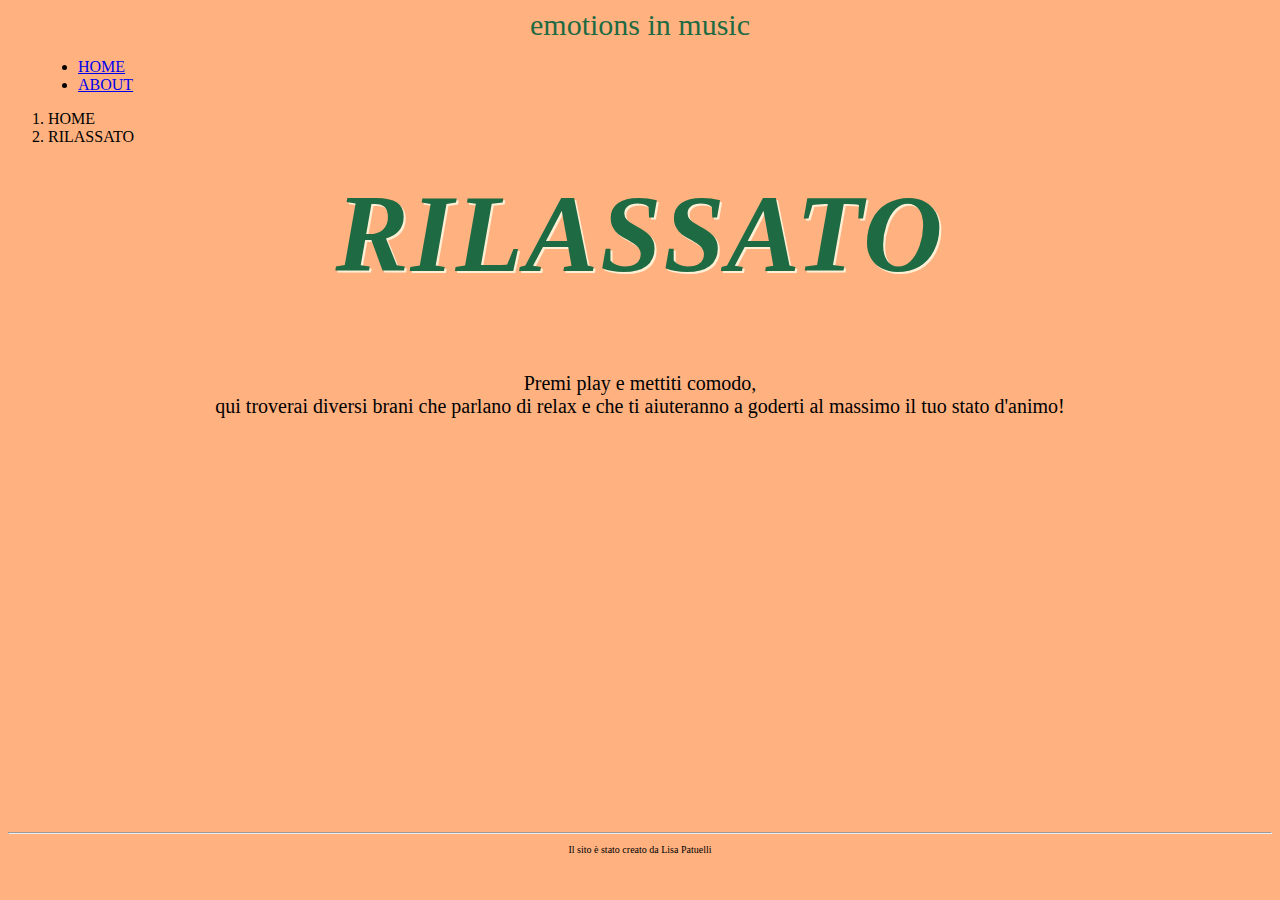
<file: rilassato.html>
<!DOCTYPE html>
<html>
<head>
	<meta charset="utf-8">
	<meta name="viewport" content="width=device-width, initial-scale=1">
	<link href="https://cdn.jsdelivr.net/npm/bootstrap@5.1.3/dist/css/bootstrap.min.css" rel="stylesheet" integrity="sha384-1BmE4kWBq78iYhFldvKuhfTAU6auU8tT94WrHftjDbrCEXSU1oBoqyl2QvZ6jIW3" crossorigin="anonymous">
	<script src="https://cdn.jsdelivr.net/npm/bootstrap@5.1.3/dist/js/bootstrap.bundle.min.js" integrity="sha384-ka7Sk0Gln4gmtz2MlQnikT1wXgYsOg+OMhuP+IlRH9sENBO0LRn5q+8nbTov4+1p" crossorigin="anonymous"></script>
	<link rel="preconnect" href="https://fonts.googleapis.com">
<link rel="preconnect" href="https://fonts.gstatic.com" crossorigin>
<link href="https://fonts.googleapis.com/css2?family=Koulen&display=swap" rel="stylesheet">
	<link rel="stylesheet" type="text/css" href="css/style.css">
	<link rel="stylesheet" href="https://fonts.googleapis.com/css2?family=Material+Symbols+Outlined:opsz,wght,FILL,GRAD@48,400,0,0" />
	<link rel="preconnect" href="https://fonts.googleapis.com">
<link rel="preconnect" href="https://fonts.gstatic.com" crossorigin>
<link href="https://fonts.googleapis.com/css2?family=Josefin+Sans:wght@500&display=swap" rel="stylesheet">
<!-- Global site tag (gtag.js) - Google Analytics -->
<script async src="https://www.googletagmanager.com/gtag/js?id=G-XQL48V9JT8"></script>
<script>
  window.dataLayer = window.dataLayer || [];
  function gtag(){dataLayer.push(arguments);}
  gtag('js', new Date());

  gtag('config', 'G-XQL48V9JT8');
</script>
<meta name="viewport" content="width=device-width, initial-scale=1.0">
	<title>playlist triste</title>
</head>
<body>
	<header>
			<nav class="navbar navbar-expand-lg navbar-light bg-transparent">
			  <div class="container-md">	
			  	<p id="nav" onclick="window.location.href='index.html'" style="color: #1e6a42;">emotions in music</p>
			    <div class="collapse navbar-collapse justify-content-left" style="margin-left: 30px" id="navbarNav">
			      <ul class="navbar-nav">
			        <li class="nav-item">
			          <a class="nav-link custom_list_item span"href="index.html">HOME</a>
			        </li>
			        <li class="nav-item">
			          <a class="nav-link custom_list_item span" href="about.html">ABOUT</a>
			        </li>
			      </ul>
			    </div>
			  </div>
			</nav>
			<nav aria-label="breadcrumb">
		  		<ol class="breadcrumb justify-content-end" style="margin-right: 30px;">
		    	<li class="breadcrumb-item"><a href="index.html" style="color:black; text-decoration: none;">HOME</a></li>
		        <li class="breadcrumb-item active" style="color:black; text-decoration: none"; aria-current="page">RILASSATO</li>
		 		</ol>
			</nav>
	</header>
	<main>
	<h1 class="titolo" style="color: #1e6a42;">RILASSATO</h1>
	<div>
		<p> Premi play e mettiti comodo, <br>
		qui troverai diversi brani che parlano di relax e che ti aiuteranno a goderti al massimo il tuo stato d'animo! </p>
		<iframe style="border-radius:12px; margin-left: 10px; margin-right: 20px; margin-top: 5px;" src="https://open.spotify.com/embed/playlist/3tuvkZk4y3jbCdAZz44WxO?utm_source=generator" width="98%" height="380" frameBorder="0" allowfullscreen="" allow="autoplay; clipboard-write; encrypted-media; fullscreen; picture-in-picture"></iframe>
	</div>
	</main>
</body>
	<footer>
		<hr>
		<p class="footer"> Il sito è stato creato da Lisa Patuelli</p>
	</footer>
</html>
</file>
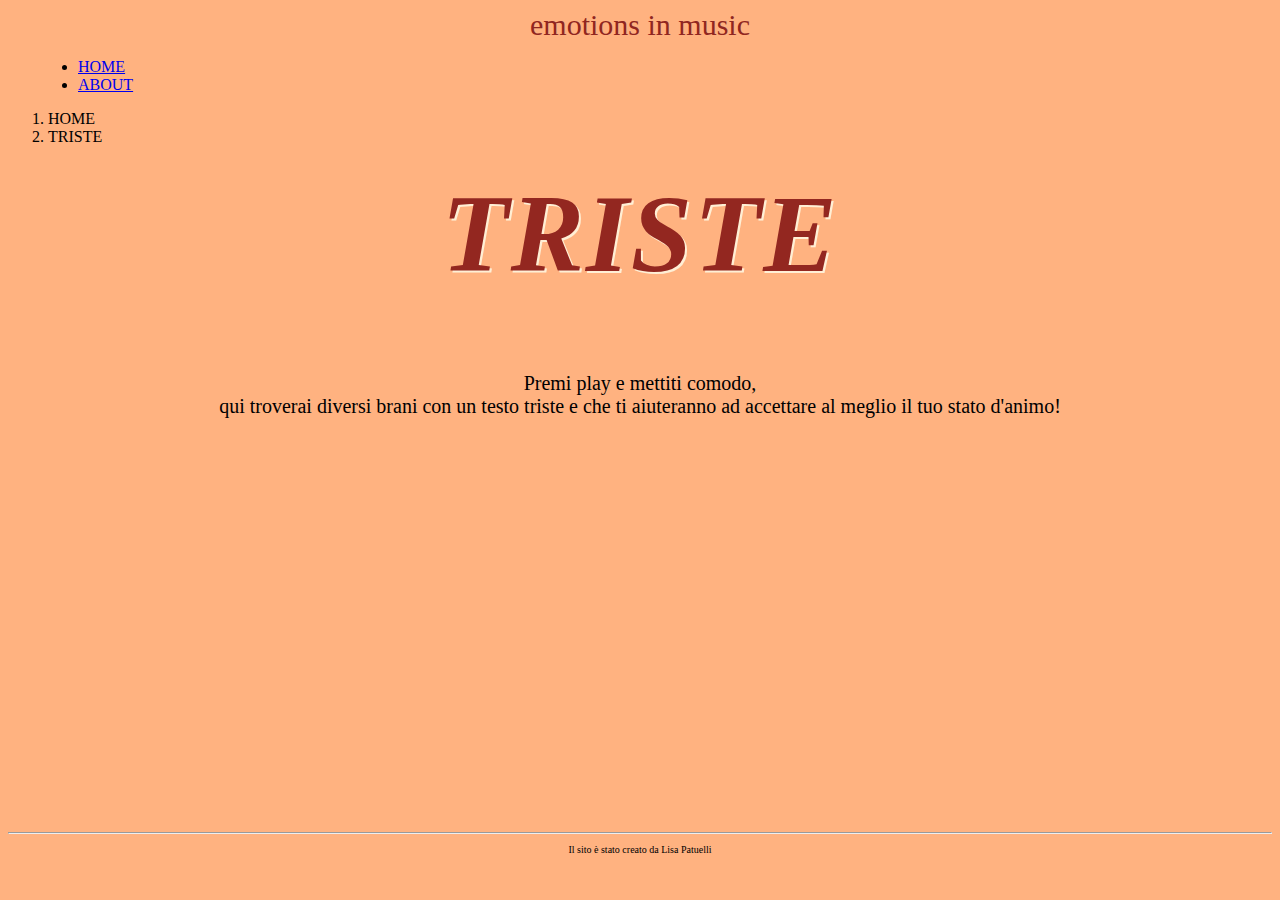
<file: triste.html>
<!DOCTYPE html>
<html>
<head>
	<meta charset="utf-8">
	<meta name="viewport" content="width=device-width, initial-scale=1">
	<link href="https://cdn.jsdelivr.net/npm/bootstrap@5.1.3/dist/css/bootstrap.min.css" rel="stylesheet" integrity="sha384-1BmE4kWBq78iYhFldvKuhfTAU6auU8tT94WrHftjDbrCEXSU1oBoqyl2QvZ6jIW3" crossorigin="anonymous">
	<script src="https://cdn.jsdelivr.net/npm/bootstrap@5.1.3/dist/js/bootstrap.bundle.min.js" integrity="sha384-ka7Sk0Gln4gmtz2MlQnikT1wXgYsOg+OMhuP+IlRH9sENBO0LRn5q+8nbTov4+1p" crossorigin="anonymous"></script>
	<link rel="preconnect" href="https://fonts.googleapis.com">
<link rel="preconnect" href="https://fonts.gstatic.com" crossorigin>
<link href="https://fonts.googleapis.com/css2?family=Koulen&display=swap" rel="stylesheet">
	<link rel="stylesheet" type="text/css" href="css/style.css">
	<link rel="stylesheet" href="https://fonts.googleapis.com/css2?family=Material+Symbols+Outlined:opsz,wght,FILL,GRAD@48,400,0,0" />
	<link rel="preconnect" href="https://fonts.googleapis.com">
<link rel="preconnect" href="https://fonts.gstatic.com" crossorigin>
<link href="https://fonts.googleapis.com/css2?family=Josefin+Sans:wght@500&display=swap" rel="stylesheet">
<!-- Global site tag (gtag.js) - Google Analytics -->
<script async src="https://www.googletagmanager.com/gtag/js?id=G-XQL48V9JT8"></script>
<script>
  window.dataLayer = window.dataLayer || [];
  function gtag(){dataLayer.push(arguments);}
  gtag('js', new Date());

  gtag('config', 'G-XQL48V9JT8');
</script>
<meta name="viewport" content="width=device-width, initial-scale=1.0">
	<title>playlist triste</title>
</head>
<body>
	<header>
			<nav class="navbar navbar-expand-lg navbar-light bg-transparent">
			  <div class="container-md">	
			  	<p id="nav" onclick="window.location.href='index.html'" style="color: #902620;">emotions in music</p>
			    <div class="collapse navbar-collapse justify-content-left" style="margin-left: 30px" id="navbarNav">
			      <ul class="navbar-nav">
			        <li class="nav-item">
			          <a class="nav-link custom_list_item span"href="index.html">HOME</a>
			        </li>
			        <li class="nav-item">
			          <a class="nav-link custom_list_item span" href="about.html">ABOUT</a>
			        </li>
			      </ul>
			    </div>
			  </div>
			</nav>
			<nav aria-label="breadcrumb">
		  		<ol class="breadcrumb justify-content-end" style="margin-right: 30px;">
		    	<li class="breadcrumb-item"><a href="index.html" style="color:black; text-decoration: none;">HOME</a></li>
		        <li class="breadcrumb-item active" style="color:black; text-decoration: none;" aria-current="page">TRISTE</li>
		 		</ol>
			</nav>
	</header>
	<main>
	<h1 class="titolo" style="color: #932720;">TRISTE</h1>
	<div>
		<p> Premi play e mettiti comodo, <br>
		qui troverai diversi brani con un testo triste e che ti aiuteranno ad accettare al meglio il tuo stato d'animo! </p>
		<iframe style="border-radius:12px; margin-left: 10px; margin-right: 20px; margin-top: 5px;" src="https://open.spotify.com/embed/playlist/4upUKOYhAwKlk7r8vGGxEc?utm_source=generator" width="98%" height="380" frameBorder="0" allowfullscreen="" allow="autoplay; clipboard-write; encrypted-media; fullscreen; picture-in-picture"></iframe>
	</div>
	</main>
</body>
	<footer>
		<hr>
		<p class="footer"> Il sito è stato creato da Lisa Patuelli</p>
	</footer>
</html>
</file>
<file: css/style.css>
body { background-color: #FFB280; }

html { scroll-behavior: smooth; }

h1 { font-family: 'Merriweather', serif;
	 color: black;
	 text-align: center;
	 margin-top: 8%;
	 letter-spacing: 2px;
	 text-shadow: 2px 2px papayawhip;
	 font-size: 110px;}

.titolo { font-family: 'Merriweather', serif;
	 color: papayawhip;
	 text-align: center;
	 margin-top: 2%;
	 font-size: 110px;
	 font-style: italic;
	 font-weight: bold;
	 text-shadow: 1px peachpuff;
	 letter-spacing: 0 0;}

#section1 { background-color: #FFB280;
			height: 600px; }

#arrow {margin: 0% 48%;
		color: black; 
		font-size: 40px;
		font-weight: bold;
		text-shadow: 1px 1px peachpuff;}
#arrow:hover { margin-top: 21px; }

#section2 { height: 450px; }

h2 {text-align: center;
	color: black;
	margin-top: 8%;
	font-family: 'Merriweather', serif;
	font-size: 40px;
	text-shadow: 1px 1px peachpuff;}

 #nav { font-family: 'Merriweather', serif;
 		 margin: auto;
 		 font-size: 30px;
 		 color: black;} 

.buttonemo { background-color: peachpuff;
             font-size: 30px;
             border-radius: 24px;
         	 padding: 70px 60px;
         	 width: 100%;
         	 font-family: 'Koulen', cursive;
         	 text-shadow: 1px;}
.buttonemoline1:hover { box-shadow: 0 12px 8px 0 rgba(0,0,0,0.24), 0 17px 25px 0 rgba(0,0,0,0.19); 
						transform: scale(1.15);}

.grid-container { display: grid;
  grid-template-columns: auto auto auto;}
.grid-item { padding: 10px 10px;
  width: 100%;
  font-size: 30px;
  text-align: center;
  font-family: 'Koulen', cursive;
  text-shadow: 1px;}

#abstract { text-align: center;
			margin: 5% 20%;
			font-size: 30px;
			font-family: 'Merriweather', serif; }

p { font-family: 'Merriweather', serif; 
	text-align: center;
	font-size: 20px;}

footer { text-align: center;
		 font-size: 10px; }


@media only screen and (max-width: 600px) {

    h1 { letter-spacing: none;
         font-size: 50px;}
	h2 { margin-top: 10%;
		 font-size: 15px; }
	#section1 { height: 450px; }
	.buttonemoline1 { margin-top: 5px; }
	.container-md { height:3.0rem; }
	.grid-container {grid-template-columns: auto;
					text-align: center; }
	#abstract { text-align: justify;
				font-size: 18px;}
	.titolo { font-size: 2.5em;
	          text-align: center; }
	.h1doc { text-align: center; }
	.h2doc { text-align: center; }
	.h3doc { text-align: center; }
	.pdoc { text-align: center; }
}

.h1doc { font-family: 'Merriweather', serif;
font-size: 2em;
text-shadow: 0 0;
text-align: center;}
.h2doc { font-family: 'Merriweather', serif;
font-size: 1.75empx;
text-shadow: 0 0;
text-align: center;
margin-top: 0; }
.h3doc { font-family: 'Merriweather', serif;
font-size: 1.5em;
text-decoration: underline; }
.pdoc { font-family: 'Merriweather', serif;
font-size: 1em;
text-align: center; }
#albero { text-align: center;
		  width: 25%; }
#wireframe { text-align: center;
		  width: 50%; }

.footer { font-family: 'Merriweather', serif; 
	text-align: center;
	font-size: 10px;}
</file>
